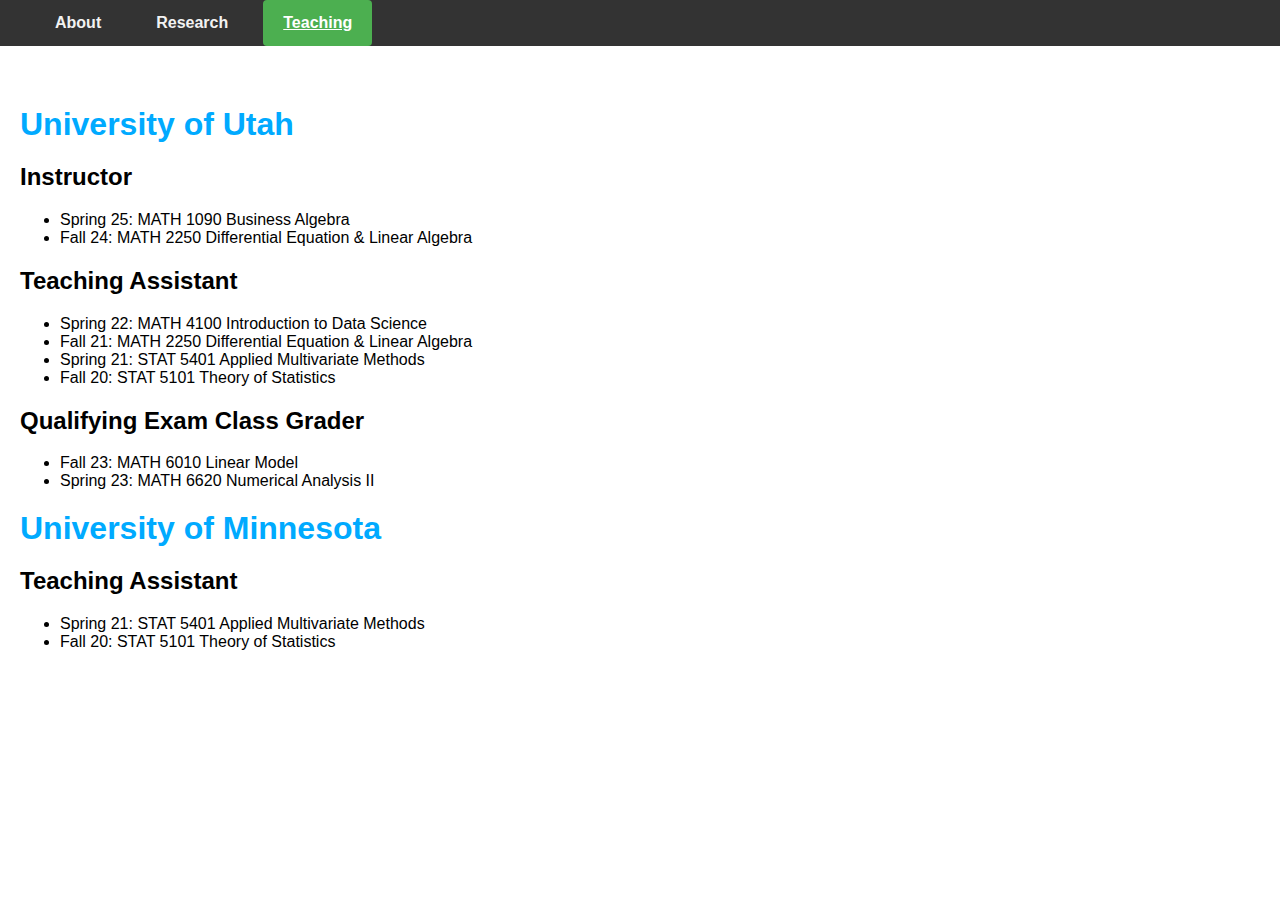
<file: teaching.html>
<!DOCTYPE html>
<html>
<head>
  <meta charset="UTF-8">
  <style>
    h1 {
      margin-bottom: 0;
    }
    a {
      color: #0645AD;
      text-decoration: none;
    }

    a:hover {
      text-decoration: underline;
    }

    .navbar {
      /*max-width: 800px; */
      margin: 0 auto 20px auto;
      padding: 0 20px;
      text-align: right;
      font-weight: bold;
    }

    .navbar a {
      margin-left: 15px;
      color: #333;
      text-decoration: none;
    }

    .navbar a.active {
      color: #4CAF50;
      text-decoration: underline;
    }

    .navbar a:hover {
      color: #0645AD;
    }
 </style>
  <title>Teaching</title>
  <link rel="stylesheet" href="style.css">
</head>
<body>
  <div class="navbar">
    <a href="index.html">About</a>
    <a href="research.html">Research</a>
    <a href="teaching.html">Teaching</a>
  </div>

  <div class="container">
    <h1>University of Utah</h1>
    <h2>Instructor</h2>
    <ul>
      <li>Spring 25: MATH 1090 Business Algebra</li>
      <li>Fall 24:   MATH 2250 Differential Equation & Linear Algebra</li>
    </ul>
    <h2>Teaching Assistant</h2>
    <ul>
      <li>Spring 22: MATH 4100 Introduction to Data Science</li>
      <li>Fall 21:   MATH 2250 Differential Equation & Linear Algebra</li>
      <li>Spring 21: STAT 5401 Applied Multivariate Methods</li>
      <li>Fall 20:   STAT 5101 Theory of Statistics</li>
    </ul>
    <h2>Qualifying Exam Class Grader</h2>
    <ul>
      <li>Fall 23:   MATH 6010 Linear Model</li>
      <li>Spring 23: MATH 6620 Numerical Analysis II</li>
    </ul>

    <h1>University of Minnesota</h1>
    <h2>Teaching Assistant</h2>
    <ul>
      <li>Spring 21: STAT 5401 Applied Multivariate Methods</li>
      <li>Fall 20:   STAT 5101 Theory of Statistics</li>
    </ul>
  </div>

  <script>
    document.addEventListener("DOMContentLoaded", function() {
      const currentPage = window.location.pathname.split("/").pop();
      document.querySelectorAll(".navbar a").forEach(link => {
        const linkPage = link.getAttribute("href");
        if (linkPage === currentPage) {
          link.classList.add("active");
        }
      });
    });
  </script>
</body>
</html>
</file>
<file: style.css>
body {
  font-family: Arial, sans-serif;
  margin: 0;
  padding: 0;
}

.navbar {
  background-color: #333;
  overflow: hidden;
}

.navbar a {
  float: left;
  display: block;
  color: #f2f2f2;
  text-align: center;
  padding: 14px 20px;
  text-decoration: none;
}

.navbar a:hover {
  background-color: #ddd;
  color: black;
}

.navbar a.active {
  background-color: #4CAF50; /* highlight color */
  color: white;
  border-radius: 4px;
}

.container {
  padding: 20px;
}

.container h1 {
    color: #00aaff; /* Makes section titles blue */
    margin-top: 20px;
    margin-bottom: 10px;
}
</file>
